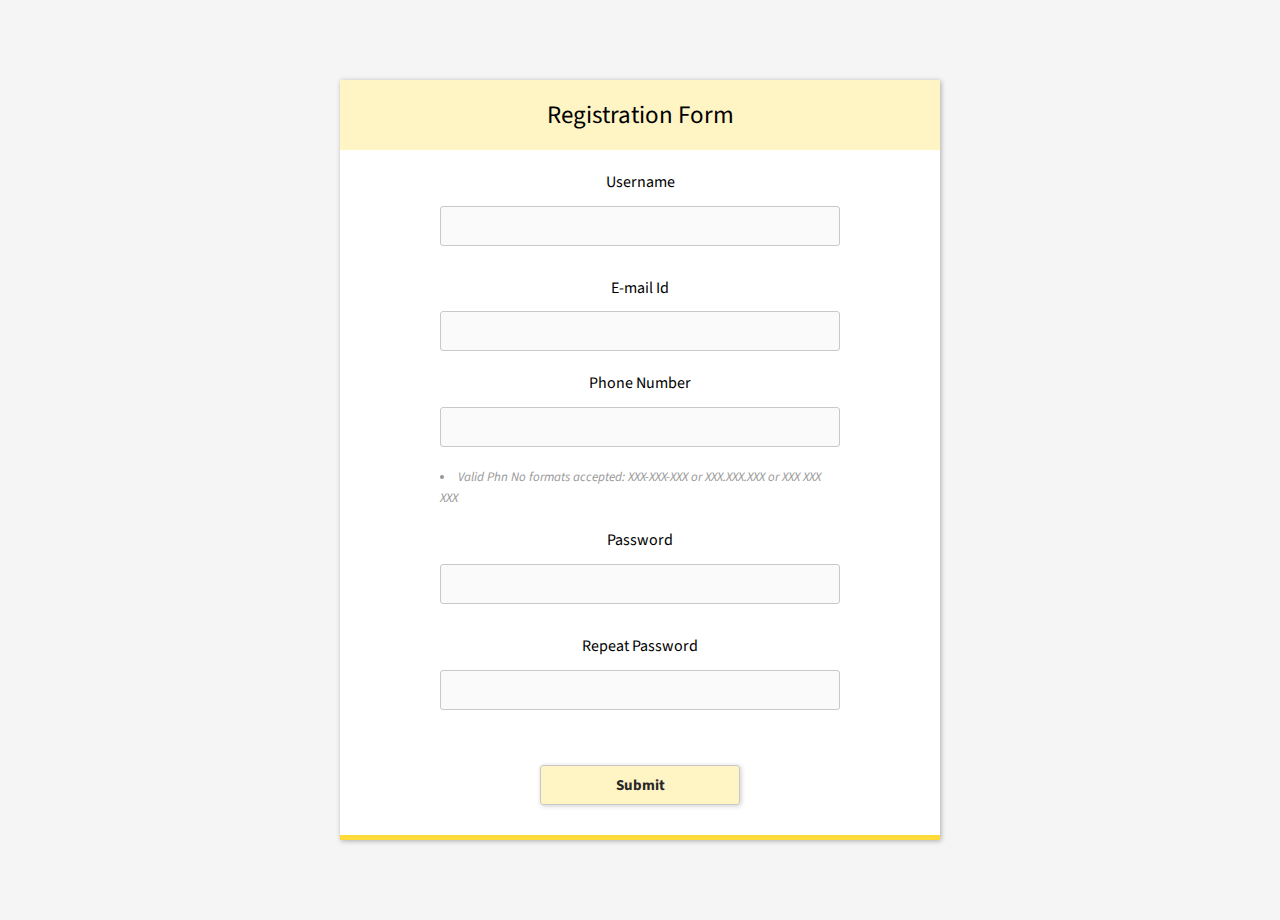
<file: index.html>
<!doctype html>
<html lang="en">
<head>
	<meta charset="utf-8">
	<title>Realtime Form Validation</title>

	<meta name="viewport" content="width=device-width, initial-scale=1, shrink-to-fit=no">

	<link href='https://fonts.googleapis.com/css?family=Source+Sans+Pro:400,700' rel='stylesheet' type='text/css'>

	<link rel="stylesheet" href="css/style.css">
	<link rel="stylesheet" href="css/form.css">

</head>
<body>

	<div class="container">
		<form class="registration" id="registration" action="signin.html">
			<h1>Registration Form</h1>

			<label for="username">
				<span>Username</span>

				<input type="text" id="username" minlength="3" required>

				<ul class="input-requirements">
					<li>At least 3 characters long</li>
					<li>Must only contain letters and numbers (no special characters)</li>
				</ul>
			</label>

            
			<label for="email">
				<span>E-mail Id</span>

				<input type="text" id="email" minlength="3" required>

				
			</label>

            
			<label for="phno">
				<span>Phone Number</span>

				<input type="text" id="phno" minlength="9" required>

				<ul class="input-requirements">
					<li>Enter a valid phone number</li>
				</ul>
                <ul class="input-requirements">
					<li>Valid Phn No formats accepted: XXX-XXX-XXX or XXX.XXX.XXX or XXX XXX XXX</li>
				</ul>
			</label>


			<label for="password">
				<span>Password</span>

				<input type="password" id="password" maxlength="100" minlength="8" required>

				<ul class="input-requirements">
					<li>At least 8 characters long (and less than 100 characters)</li>
					<li>Contains at least 1 number</li>
					<li>Contains at least 1 lowercase letter</li>
					<li>Contains at least 1 uppercase letter</li>
					<li>Contains a special character (e.g. @ !)</li>
				</ul>
			</label>

			<label for="password_repeat">
				<span>Repeat Password</span>
				<input type="password" id="password_repeat" maxlength="100" minlength="8" required>
			</label>

			<br>

			<input type="submit">

		</form>
	</div>

    <script src="script.js"></script>
</body>
</html>
</file>
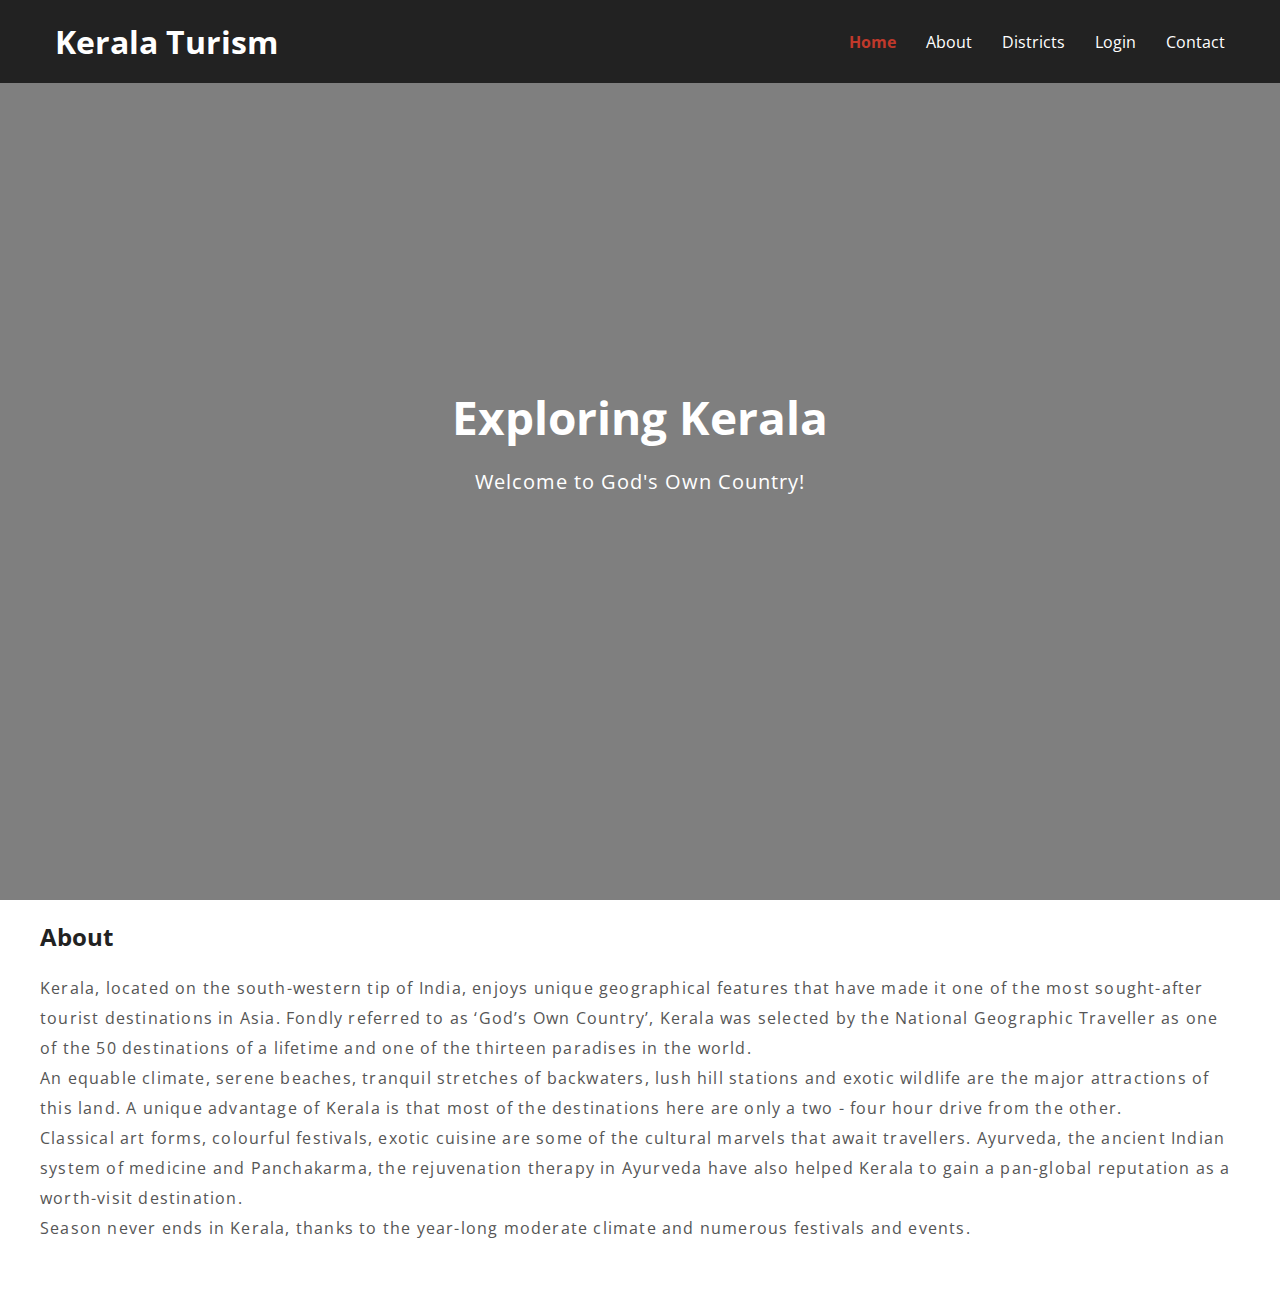
<file: home.html>
<!DOCTYPE html>
<html lang="en">
  <head>
    <meta charset="UTF-8" />
    <meta name="viewport" content="width=device-width, initial-scale=1.0" />
    <link rel="stylesheet" href="style.css" />
    <title>Kerala Turism</title>
  </head>
  <body>
    <nav class="nav">
      <div class="container">
        <h1 class="logo"><a href="home.html">Kerala Turism</a></h1>
        <ul>
          <li><a href="home.html" class="current">Home</a></li>
          <li><a href="#">About</a></li>
          <li><a href="#">Districts</a></li>
          <li><a href="signin.html">Login</a></li>
          <li><a href="#">Contact</a></li>
        </ul>
      </div>
    </nav>

    <div class="hero">
      <div class="container">
        <h1>Exploring Kerala</h1>
        <p>Welcome to God's Own Country!</p>
      </div>
    </div>

    <section class="container content">
      <h2>About</h2>
      <p> 	
        Kerala, located on the south-western tip of India, enjoys unique geographical features that have made it one of the most sought-after tourist destinations in Asia. Fondly referred to as ‘God’s Own Country’, Kerala was selected by the National Geographic Traveller as one of the 50 destinations of a lifetime and one of the thirteen paradises in the world.</p>
      <p></p>
      <p>An equable climate, serene beaches, tranquil stretches of backwaters, lush hill stations and exotic wildlife are the major attractions of this land.  A unique advantage of Kerala is that most of the destinations here are only a two - four hour drive from the other.</p>
       <p></p>
      <p>Classical art forms, colourful festivals, exotic cuisine are some of the cultural marvels that await travellers. Ayurveda, the ancient Indian system of medicine and Panchakarma, the rejuvenation therapy in Ayurveda have also helped Kerala to gain a pan-global reputation as a worth-visit destination.</p>
      <p></p>
      <p>Season never ends in Kerala, thanks to the year-long moderate climate and numerous festivals and events. </p>

      </section>

    <script src="scripthome.js"></script>
  </body>
</html>
</file>
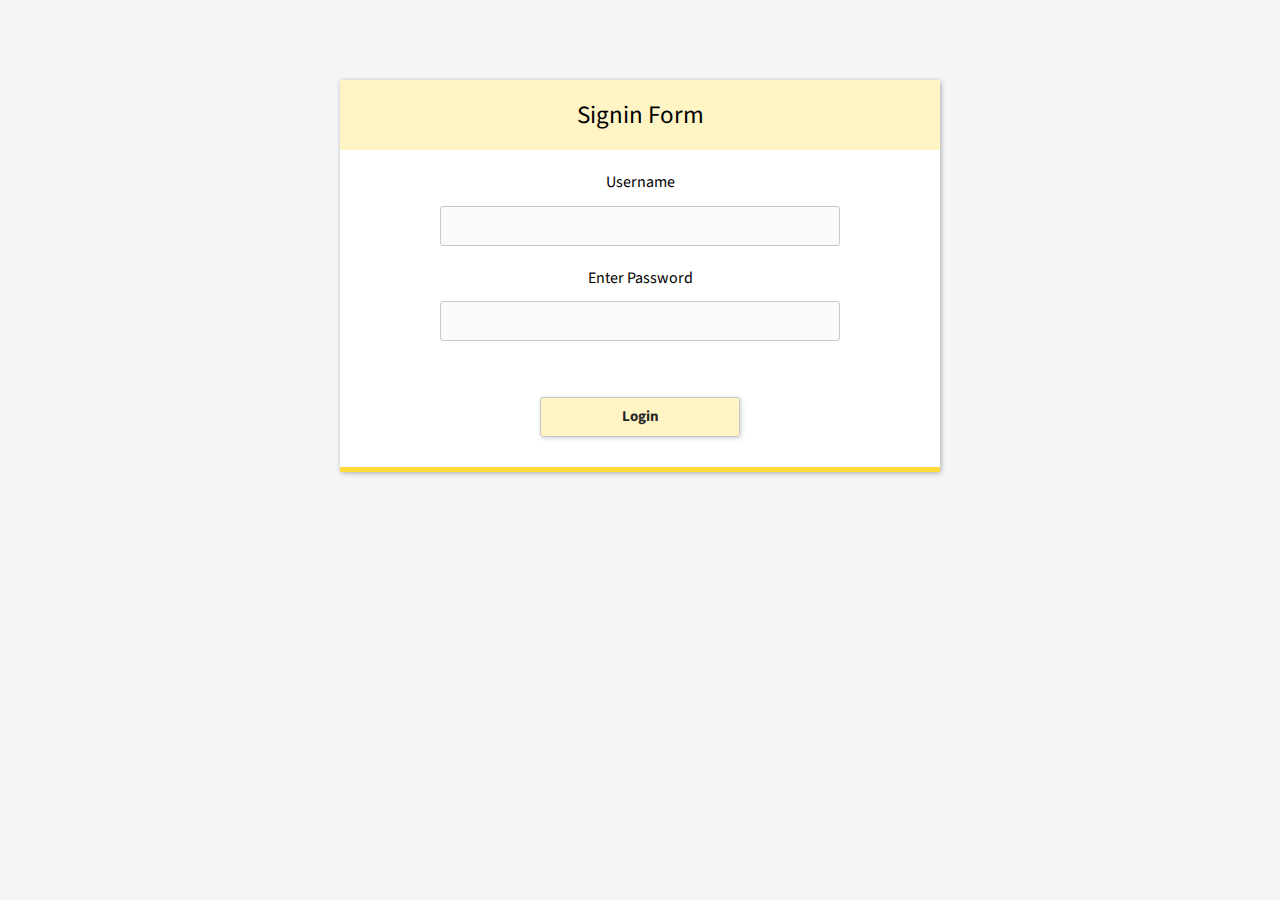
<file: signin.html>
<!doctype html>
<html lang="en">
<head>
	<meta charset="utf-8">
	<title>Realtime Form Validation</title>

	<meta name="viewport" content="width=device-width, initial-scale=1, shrink-to-fit=no">

	<link href='https://fonts.googleapis.com/css?family=Source+Sans+Pro:400,700' rel='stylesheet' type='text/css'>

	<link rel="stylesheet" href="css/style.css">
	<link rel="stylesheet" href="css/form.css">

</head>
<body>

	<div class="container">
		<form class="registration" id="registration" action="home.html">
			<h1>Signin Form</h1>

			<label for="username">
				<span>Username</span>

				<input type="text" id="username" minlength="3" required>

			</label>

           

			<label for="password">
				<span>Enter Password</span>
				<input type="password" id="password" maxlength="100" minlength="8" required>
			</label>


			<br>

			<input type="submit" value="Login">

		</form>
	</div>

    <script src="script.js"></script>
</body>
</html>
</file>
<file: css/form.css>
/* FormHack v1.2.0 (formhack.io) */

/* Config ----------------------------- */
:root {

    /* Font */
    --fh-font-family: 'Source Sans Pro', sans-serif;
    --fh-font-size: 15px;
    --fh-font-color: rgb(40, 40, 40);
  
    /* Borders */
    --fh-border-radius: 3px;
    --fh-border-width: 1px;
    --fh-border-style: solid;
    --fh-border-color: rgb(200, 200, 200);
  
    /* Inputs, Textareas, Select, Option */
    --fh-input-height: 40px;
    --fh-input-width: 100%;
    --fh-input-max-width: 400px;
    --fh-input-bg-color: rgb(250,250,250);
    --fh-focus-bg-color: var(--fh-input-bg-color);
    --fh-focus-border-color: #000;
    --fh-focus-font-color: var(--fh-font-color);
  
    /* Select Vendor Styling */
    --fh-select-vendor-styling: none; /* comment this out to maintain vendor styling */
  
  
    /* Buttons & Input Submits */
    --fh-button-height: 40px;
    --fh-button-width: 100%;
    --fh-button-max-width: 200px;
    --fh-button-font-color: var(--fh-font-color);
    --fh-button-bg-color: rgba(255, 219, 58,0.3);
    --fh-button-hover-bg-color: rgb(255, 219, 58);
    --fh-button-hover-font-color: var(--fh-font-color);
  
    /* Layout */
    --fh-layout-display: block;
    --fh-layout-margin: 10px auto; /* change to "10px auto" to center */
    --fh-layout-text-align: center;
  }
  
  
  
  /* Global Reset Styles ------------------ */
  
  
  
  input,
  textarea,
  select,
  option,
  optgroup,
  button,
  legend,
  fieldset {
    box-sizing: border-box;
    outline: none;
  
    font-family: var(--fh-font-family);
    font-size: var(--fh-font-size);
    color: var(--fh-font-color);
    vertical-align: top;
  
    display: var(--fh-layout-display);
    margin: var(--fh-layout-margin);
    text-align: var(--fh-layout-text-align);
  }
  
  
  datalist {
    font-family: var(--fh-font-family);
    font-size: var(--fh-font-size);
  }
  
  label {
    display: block;
    margin: var(--fh-layout-margin);
    text-align: var(--fh-layout-text-align);
    margin-bottom: 20px;
    position: relative;
    padding: 0 20px;
  }
  
  
  
  /* Input & Textarea ------------------ */
  
  /* Fields with standard width */
  input[type="text"],
  input[type="email"],
  input[type="password"],
  input[type="search"],
  input[type="color"],
  input[type="date"],
  input[type="datetime-local"],
  input[type="month"],
  input[type="number"],
  input[type="tel"],
  input[type="time"],
  input[type="url"],
  input[type="week"],
  input[list],
  input[type="file"],
  select,
  textarea {
    width: var(--fh-input-width);
    max-width: var(--fh-input-max-width);
    padding: calc( var(--fh-input-height) / 5 );
    background-color: var(--fh-input-bg-color);
  
    border-radius: var(--fh-border-radius);
    border-width: var(--fh-border-width);
    border-style: var(--fh-border-style);
    border-color: var(--fh-border-color);
  }
  
  /* Fields with standard height */
  input[type="text"],
  input[type="email"],
  input[type="password"],
  input[type="search"],
  input[type="color"],
  input[type="date"],
  input[type="datetime-local"],
  input[type="month"],
  input[type="number"],
  input[type="tel"],
  input[type="time"],
  input[type="url"],
  input[type="week"],
  input[list] {
    height: var(--fh-input-height);
    -webkit-appearance: none;
  }
  
  /* Other */
  
  textarea {
    -webkit-appearance: none;
    overflow: auto;
  }
  
  input[type="range"] {
    height: var(--fh-input-height);
    width: var(--fh-input-width);
    max-width: var(--fh-input-max-width);
  }
  
  input[type="file"] {
    min-height: var(--fh-input-height);
  }
  
  input[type="search"] {
    height: var(--fh-input-height);
    -webkit-appearance: none;
  }
  input[type="search"]::-webkit-search-cancel-button,
  input[type="search"]::-webkit-search-decoration {
    -webkit-appearance: none;
  }
  
  input[type="checkbox"],
  input[type="radio"] {
    display: inline-block;
    vertical-align: middle;
  }
  /* For checkbox and radio to be centered, need to wrap the input and label in a span -
  /* .checkbox-container {
  /*  display: block;
  /*  text-align: center;
  /* }
  /* Select ------------------ */
  
  select {
    height: var(--fh-input-height);
  
    -webkit-appearance: var(--fh-select-vendor-styling, menulist);
    -moz-appearance: var(--fh-select-vendor-styling, menulist);
    -ms-appearance: var(--fh-select-vendor-styling, menulist);
    -o-appearance: var(--fh-select-vendor-styling, menulist);
  
  
  }
  
  select[multiple] {
    height: auto;
    min-height: var(--fh-input-height);
    padding: 0;
  }
  
  select[multiple] option {
    margin: 0;
    padding: calc( var(--fh-input-height) / 5 );
  }
  
  /* Fieldset ------------------ */
  
  fieldset {
    padding: 0;
    border: 0;
  }
  
  legend {
    padding: 0;
    font-weight: inherit;
  }
  
  /* Buttons, Input Type Submit/Reset ------------------ */
  
  button,
  input[type="button"],
  input[type="submit"],
  input[type="reset"],
  input[type="image"] {
    height: var(--fh-button-height);
    width: var(--fh-button-width);
    max-width: var(--fh-button-max-width);
    background-color: var(--fh-button-bg-color);
    padding: calc( var(--fh-input-height) / 5 );
    cursor: pointer;
  
    color: var(--fh-button-font-color);
    font-weight: 700;
  
    -webkit-appearance: none;
    -moz-appearance: none;
  
    border-radius: var(--fh-border-radius);
    border-width: var(--fh-border-width);
    border-style: var(--fh-border-style);
    border-color: var(--fh-border-color);
  
  
  
    box-shadow: 1px 1px 5px 0px rgba(0,0,0,0.2);
  }
  
  input[type="image"] {
    text-align: center;
    padding: calc( var(--fh-input-height) / 5 );
  }
  
  /* States ------------------ */
  
  input[disabled],
  textarea[disabled],
  select[disabled],
  option[disabled],
  button[disabled] {
    cursor: not-allowed;
  }
  
  input:focus,
  textarea:focus,
  select:focus,
  option:focus,
  button:focus  {
    background-color: var(--fh-focus-bg-color);
    border-color: var(--fh-focus-border-color);
  }
  
  input[type="checkbox"]:focus,
  input[type="radio"]:focus {
    outline: var(--fh-focus-border-color) solid 2px;
  }
  
  button:hover,
  input[type="button"]:hover,
  input[type="submit"]:hover,
  input[type="reset"]:hover,
  button:focus,
  input[type="button"]:focus,
  input[type="submit"]:focus,
  input[type="reset"]:focus {
    background-color: var(--fh-button-hover-bg-color);
    color: var(--fh-button-hover-font-color);
  }
  
  
  
  
  /* Custom ------------------ */
  
  
  input:not([type="submit"]):valid {
    border-color: #2ecc71;
  }
  
  
  /* Hide and show related .input-requirements when interacting with input */
  
  input:not([type="submit"]) + .input-requirements {
    overflow: hidden;
    max-height: 0;
    transition: max-height 1s ease-out;  
  }
  
  input:not([type="submit"]):hover + .input-requirements,
  input:not([type="submit"]):focus + .input-requirements,
  input:not([type="submit"]):active + .input-requirements {
    max-height: 1000px; /* any large number (bigger then the .input-requirements list) */
    transition: max-height 1s ease-in;
  }
</file>
<file: style.css>
@import url('https://fonts.googleapis.com/css?family=Open+Sans');

* {
  box-sizing: border-box;
  margin: 0;
  padding: 0;
}

body {
  font-family: 'Open Sans', sans-serif;
  color: #222;
  padding-bottom: 50px;
}

.container {
  max-width: 1200px;
  margin: 0 auto;
}

.nav {
  position: fixed;
  background-color: #222;
  top: 0;
  left: 0;
  right: 0;
  transition: all 0.3s ease-in-out;
}

.nav .container {
  display: flex;
  justify-content: space-between;
  align-items: center;
  padding: 20px 0;
  transition: all 0.3s ease-in-out;
}

.nav ul {
  display: flex;
  list-style-type: none;
  align-items: center;
  justify-content: center;
}

.nav a {
  color: #fff;
  text-decoration: none;
  padding: 7px 15px;
  transition: all 0.3s ease-in-out;
}

.nav.active {
  background-color: #fff;
  box-shadow: 0 2px 10px rgba(0, 0, 0, 0.3);
}

.nav.active a {
  color: #000;
}

.nav.active .container {
  padding: 10px 0;
}

.nav a.current,
.nav a:hover {
  color: #c0392b;
  font-weight: bold;
}

.hero {
  background-image: url('https://images.unsplash.com/photo-1575305327780-a887f284432f?ixlib=rb-1.2.1&ixid=MnwxMjA3fDB8MHxwaG90by1wYWdlfHx8fGVufDB8fHx8&auto=format&fit=crop&w=1631&q=80');
  background-repeat: no-repeat;
  background-size: cover;
  background-position: bottom center;
  height: 100vh;
  color: #fff;
  display: flex;
  justify-content: center;
  align-items: center;
  text-align: center;
  position: relative;
  margin-bottom: 20px;
  z-index: -2;
}

.hero::before {
  content: '';
  position: absolute;
  top: 0;
  left: 0;
  width: 100%;
  height: 100%;
  background-color: rgba(0, 0, 0, 0.5);
  z-index: -1;
}

.hero h1 {
  font-size: 46px;
  margin: -20px 0 20px;
}

.hero p {
  font-size: 20px;
  letter-spacing: 1px;
}

.content h2,
.content h3 {
  font-size: 150%;
  margin: 20px 0;
}

.content p {
  color: #555;
  line-height: 30px;
  letter-spacing: 1.2px;
}
</file>
<file: css/style.css>
/* RESET */
 
html, body, div, span, applet, object, iframe,
h1, h2, h3, h4, h5, h6, p, blockquote, pre,
a, abbr, acronym, address, big, cite, code,
del, dfn, em, img, ins, kbd, q, s, samp,
small, strike, strong, sub, sup, tt, var,
b, u, i, center,
dl, dt, dd, ol, ul, li,
fieldset, form, label, legend,
table, caption, tbody, tfoot, thead, tr, th, td,
article, aside, canvas, details, embed,
figure, figcaption, footer, header, hgroup,
menu, nav, output, ruby, section, summary,
time, mark, audio, video {
	margin: 0;
	padding: 0;
	border: 0;
	font: inherit;
	font-size: 100%;
	vertical-align: baseline;
}

article, aside, details, figcaption, figure,
footer, header, hgroup, menu, nav, section {
	display: block;
}

ul {
	list-style: none;
}

blockquote, q {
	quotes: none;
}
blockquote:before, blockquote:after,
q:before, q:after {
	content: '';
	content: none;
}

table {
	border-collapse: collapse;
	border-spacing: 0;
}

html {
  box-sizing: border-box;
}
*, *:before, *:after {
  box-sizing: inherit;
}






html {
    font-size: 62.5%;
}

body {
    font-size: 1.6rem;
    line-height: 1.6;
    font-family: 'Source Sans Pro';
    background-color: rgb(245, 245, 245);
}

h1 {
    font-size: 2.5rem;
    padding: 15px 20px;
    background-color: rgba(255, 219, 58, 0.3);
    margin-bottom: 20px;
    text-align: center;
}

a {
    text-decoration: underline;
    color: inherit; 
}
    
.container {
	margin: 80px auto;
	width: 90%;
	max-width: 800px;
}

.registration {
	background-color: #fff;
	max-width: 600px;
	margin: 0 auto;
	padding-bottom: 20px;
	box-shadow: 1px 1px 5px 0px rgba(0,0,0,0.3);
	border-bottom: 5px solid #ffdb3a;
}


.input-requirements {
  font-size: 1.3rem;
  font-style: italic;
  text-align: left;
  list-style: disc;
  list-style-position: inside;
  max-width: 400px;
  margin: 10px auto;
  color: rgb(150,150,150);
}


.input-requirements li.invalid {
	color: #e74c3c;
}
.input-requirements li.valid {
	color: #2ecc71;
}

.input-requirements li.valid:after {
	display: inline-block;
	padding-left: 10px;
	content: "\2713";
}
</file>
